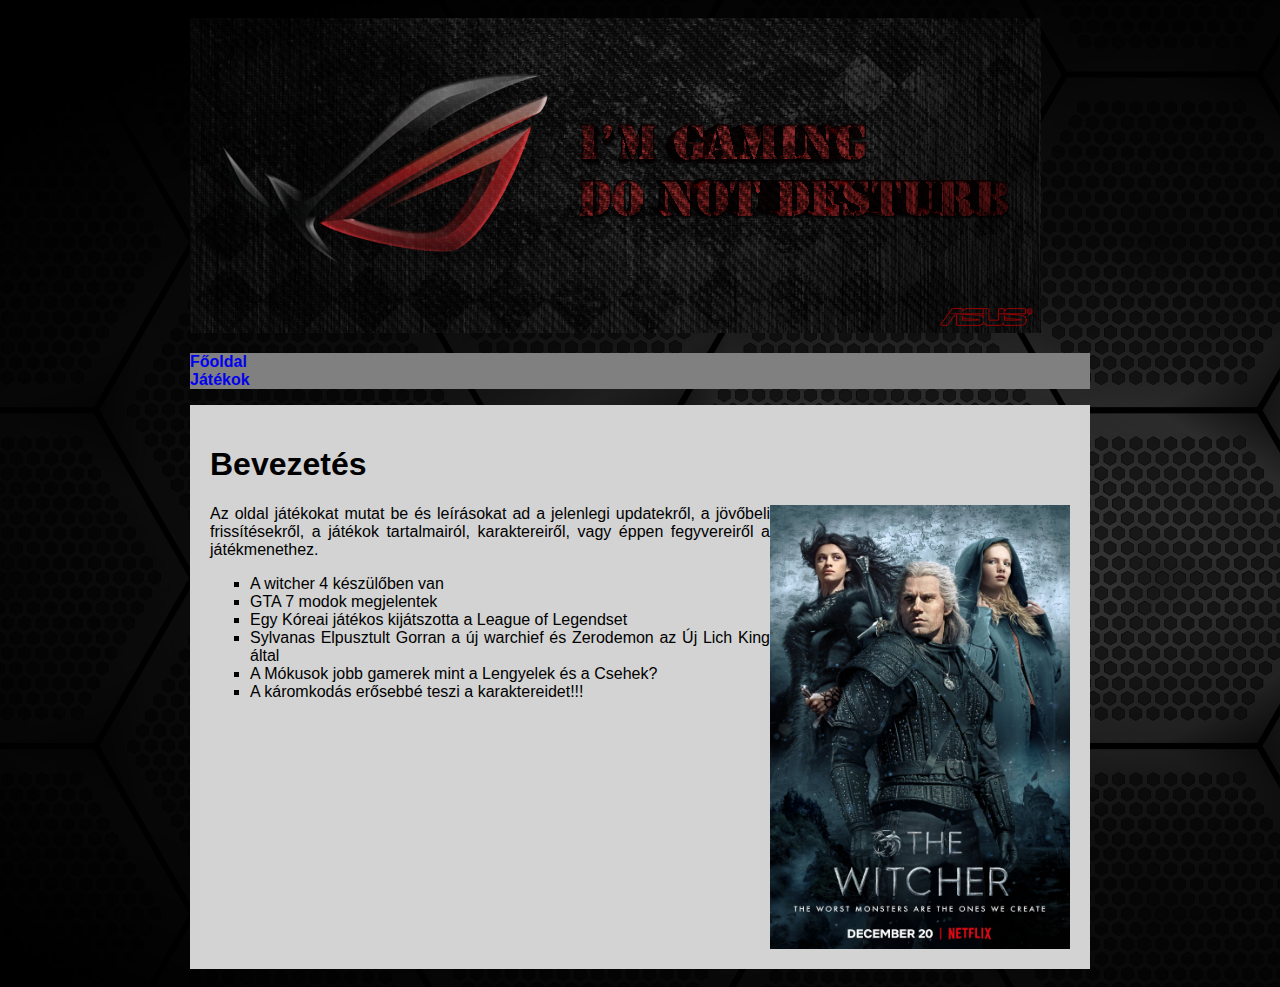
<file: index.html>
<!DOCTYPE html>
<html lang="hu">
	<head>
		<title>Viczai Péter Milán</title>
		<meta charset="UTF-8">
		<meta name="description" content="Doga">
		<meta name="keywords" content="idk, idk, idk">
		<meta name="author" content="Viczai Péter Milán viczaimilan@gmail.com">
		<meta name="viewport" content="width=device-width, initial-scale=1.0">
		<link rel="stylesheet" href="style.css">
	</head>
	<body>
		<div id="tarolo">
			<div id="fejlec">
				<img src="game.jpg" alt="game">
			</div>
				<!--  MENÜ ELEJE -->
				<div class="nav">
					<ul>
						<li><a href="index.html">Főoldal</a></li>
						<li><a href="jatekok.html">Játékok</a></li>
					</ul>
				</div>
				<!--  MENÜ VÉGE -->
			<div id="tartalom">
			<h1>Bevezetés</h1>
			<img id="elsokep" src="witcher.jpg" alt="witcher">
			<p>Az oldal játékokat mutat be és leírásokat ad a jelenlegi updatekről, a jövőbeli frissítésekről, a játékok tartalmairól, karaktereiről, vagy éppen fegyvereiről a játékmenethez.</p>
			<ul id="masodik">
				<li>A witcher 4 készülőben van</li>
				<li>GTA 7 modok megjelentek</li>
				<li>Egy Kóreai játékos kijátszotta a League of Legendset</li>
				<li>Sylvanas Elpusztult Gorran a új warchief és Zerodemon az Új Lich King által</li>
				<li>A Mókusok jobb gamerek mint a Lengyelek és a Csehek?</li>
				<li>A káromkodás erősebbé teszi a karaktereidet!!!</li>
			</ul>
			
			<br id="torles">
			</div>
		</div>
	</body>
</html>
</file>
<file: style.css>
body {
	background-image:  url("black.png");
	text-align: justify;
	font-family: Arial, Verdana, sans-serif;
}

#tarolo{
	margin: auto;
	width: 90%;
	max-width: 900px;
	padding: 10px;
	height: 100%;
}
.nav li {
	list-style-type: none;
}
.nav ul {
	padding: 0;
}
.nav a {
	text-decoration: none;
}
.nav a:hover {
	color: orange;
}
.nav a:active {
	background-color: orange;
}
.nav {
	font-weight: bold;
}
.nav {
	background-color: grey;
}
#tartalom {
	background-color: lightgray;
	padding: 20px
}
.fejlec {
	width: 100%;
}
#elsokep {
	float: right;
	width: 300px;
}
#torles {
	clear: both;
	text-align: center;
}

#masodik {
  list-style-type: square;
}
#fejlec {
	margin: 0;
	padding: 0;
}
.nav {
	margin: 0;
	padding: 0;
}
</file>
